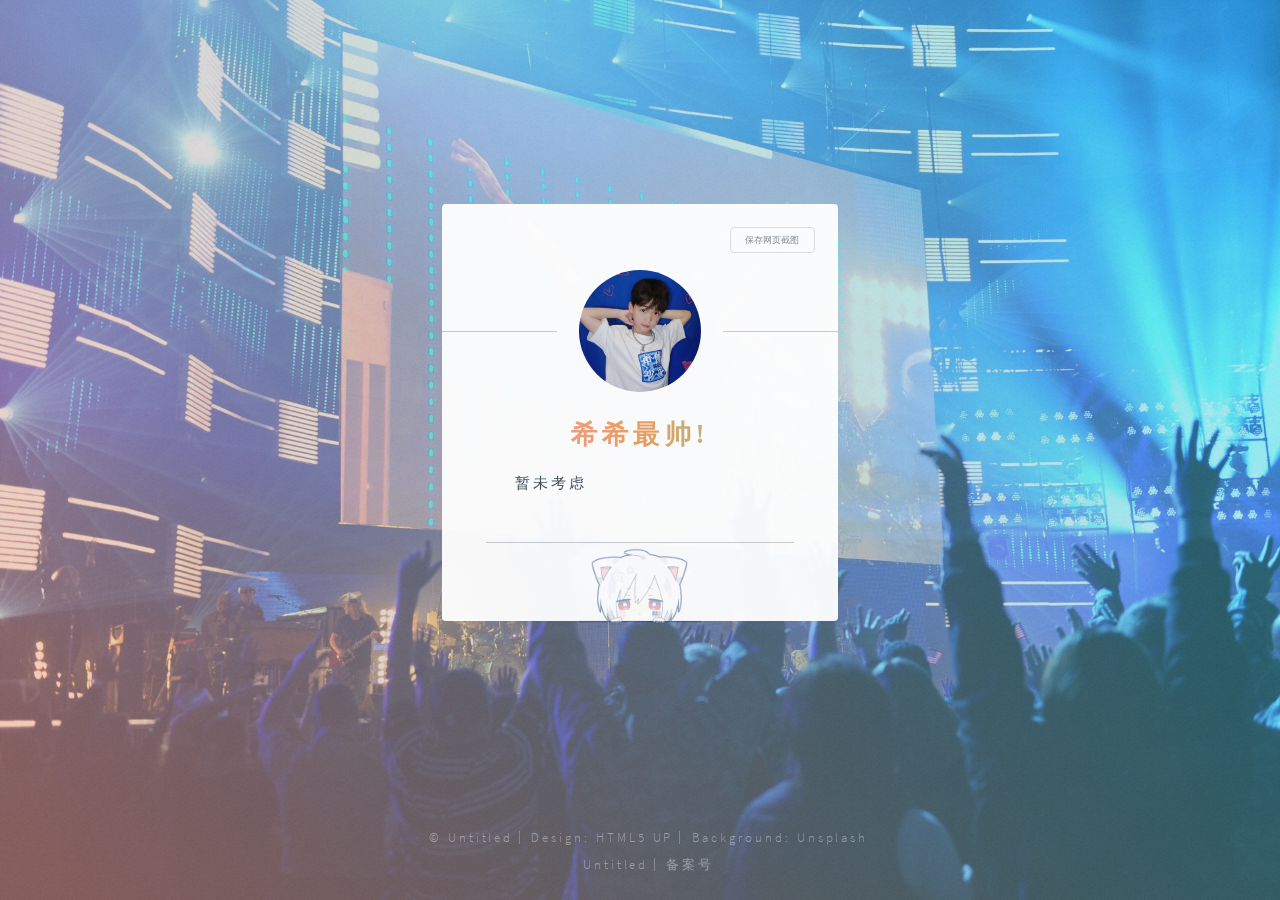
<file: donate.html>
<!DOCTYPE HTML>
<html>
	<head>
		<title>希希最帅!</title>
		<meta charset="utf-8" />
		<meta name="viewport" content="width=device-width, initial-scale=1, user-scalable=no" />
		<link rel="stylesheet" href="assets/css/main.css" />
		<noscript><link rel="stylesheet" href="assets/css/noscript.css" /></noscript>
		<script src="js/vue.min.js" language="JavaScript"></script>
		<script src="js/jquery-3.4.1.min.js"></script>
		<script src="js/html2canvas.min.js"></script>
	</head>
	<body class="is-preload">

		<!-- Loader -->
		<link rel="stylesheet" href="assets/css/loader.css" />
		<div class="loader">
			<div class="container">
			<h1>🍊</h1>
			<p>摇匀</p>
			<p>再喝</p>
			</div>
		</div>
		
		<!-- Wrapper -->
			<div id="wrapper">

				<!-- Main -->
					<section id="main">
						<span style="display: flex; position: fixed; top: 2em; right: 2em; opacity: 0.65; font-size: 0.8em;"><button class="button small" @click="screenShot" id="screenshot">保存网页截图</button></span>
						<span style="display: flex; position: fixed; top: 2em; left: 2em; opacity: 0.65;" v-if="backButton"><button class="button small" onclick="toIndex()">&lt;返回</button></span>
						<header>
							<span class="avatar"><img src="images/t_red.jpg" alt="" style="width: 122px; height: 122px;" /></span>
							<h1>希希最帅!</h1>
							<transition-group name="fade">
								<div v-html="text" v-show="defaults" key="text"></div>
								<div v-for="item in method" v-show="item.show" key="item.name" v-html="item.content"></div>
								<button class="button small" key="button" v-show="buttonShow" @click="hideMethod(true)" style="opacity: 0.55;">返回</button>
							</transition-group>
						</header>
						<hr />
						<footer>
							<ul class="icons">
								<li v-for="item in method"><a @click="showMethod(item.name)" :class="item.icon">{{item.desc}}</a></li>
							</ul>
						</footer>
					</section>

				<!-- Footer -->
				<footer id="footer"></footer>

			</div>

		<!-- Scripts -->
			<script>
				if ('addEventListener' in window) {
					window.addEventListener('load', function() { 
						document.body.className = document.body.className.replace(/\bis-preload\b/, ''); 
					});
					document.body.className += (navigator.userAgent.match(/(MSIE|rv:11\.0)/) ? ' is-ie' : '');
				}
			</script>
		<!-- Vue.js -->
			<script>
				var mainsec = new Vue({
					el:'#main',
					data:{
						defaults: 1,

						/*             Change Things Here            */
						// Show on loaded
						text:"<p>暂未考虑</p>",
						// Payments
						method:[],
						/*           Change ends here              */
						buttonShow:0,
						backButton:0,
						deg:0,
						fromurl:""
					},
					methods: {
						showMethod: function(name){
							this.defaults = 0
							this.hideMethod(false)
							let num = 0;
							for(num = 0; num < this.method.length; num++){
								if(this.method[num].name == name){
									break;
								}
							}
							clearTimeout(this.timer)
							this.timer = setTimeout(()=>{
								this.method[num].show = true
								this.buttonShow = 1
							},500)
							
						},
						hideMethod: function(neededDefault = true){
							for(let i = 0; i < this.method.length; i++){
								this.method[i].show = false
							}
							clearTimeout(this.timer)
							if(neededDefault == true){
								this.buttonShow = false
								this.timer = setTimeout(()=>{
									this.defaults = 1
								},500)
							}
						},
						rotateCard: function(deg,time,axis){
							this.deg += deg
							var ele = document.getElementById('main')
							ele.style.transition = "all " + time + "s 0s"
							ele.style.transform = "rotate" + axis + "(" +this.deg + "deg)"
						},
						screenShot: function(){
							var button = document.getElementById("screenshot");
							button.disabled = true;
							button.innerHTML = "截图中…";
							html2canvas(document.body).then(canvas => {
								var w = window.open();
								w.document.title = "保存截图";
								var i = w.document.createElement("img");
								w.document.body.appendChild(i);
								i.src = canvas.toDataURL('image/jpg');
								w.alert("长按图片或直接保存图片即可");
								button.innerHTML = "保存网页截图";
								button.disabled = false;
							});
						}
					}
				});
			</script>
			<style>
				.fade-enter-active, .fade-leave-active {
					transition: all .5s;
				}
				.fade-enter, .fade-leave-to {
					opacity: 0;
					transform: scale(0%,0%);
				}
				.qr {
					text-align: center;
					width: 80%;
					height: 80%;
				}
			</style>

	</body>
	<script>
		function loaded(){
			var url;
			var browser = navigator.userAgent.toLowerCase();
			if (browser.match(/MicroMessenger/i) == 'micromessenger') {
				//微信浏览器
				setTimeout(function(){mainsec.showMethod("Wechat")},1500);
			} else if(browser.indexOf(' qq') != -1 && browser.indexOf('mqqbrowser') != -1){
				//qq内置浏览器
				setTimeout(function(){mainsec.showMethod("QQ")},1500);
			} else if(/AlipayClient/.test(window.navigator.userAgent)){
				//支付宝浏览器
				setTimeout(function(){mainsec.showMethod("Alipay")},1500);
				url = "#"; // Your alipay link
			}
			if(url){
				setTimeout(function(){
					window.location.href=url
				},2500);
			}
		}
	</script>
	<script src="js/common.js"></script>
</html>
</file>
<file: assets/css/noscript.css>
/*
	Identity by HTML5 UP
	html5up.net | @ajlkn
	Free for personal and commercial use under the CCA 3.0 license (html5up.net/license)
*/

/* Basic */

	body:after {
		display: none;
	}

/* Main */

	#main {
		-moz-transform: none !important;
		-webkit-transform: none !important;
		-ms-transform: none !important;
		transform: none !important;
		opacity: 1 !important;
	}
</file>
<file: assets/css/loader.css>
/*
  See this animation on Codepen.io
  https://codepen.io/Orangii/pen/vYgWXJZ
*/

:root {
  --loader-scale: 0.6;
  --loader-width: 15em;
  --loader-height: 20em;
  --loading-animation-time: 0.8s;
}

.is-preload .loader{
	opacity: 1;
	z-index: 999;
}

.loader {
  width: 100%;
  min-width: var(--loader-width);

  transition: all 0.5s ease-in-out;

  display: flex;
  text-align: center;
  justify-content: center;
  align-items: center;

  position: absolute;
  top: calc(50% - 10em);
  transform: scale(var(--loader-scale), var(--loader-scale));
  
  z-index: -999;
  opacity: 0;
}

.loader h1 {
  font-size: 5em;
  margin: 0;
  animation: loading var(--loading-animation-time) infinite
    calc(var(--loading-animation-time) / 20) ease-in-out;

  transition: all 1s ease-in-out;
}

.loader p {
  font-size: 4em;
  margin: 0;
  color: #fff;

  animation: loading var(--loading-animation-time) infinite ease-in-out;
  transition: all 0.4s ease-out;
  transition-delay: 0.4s;
}

.loader .container {
  width: var(--loader-width);
  line-height: 1.2;
}

.loader .container::after {
  content: "";
  display: block;
  width: var(--loader-width);
  height: var(--loader-height);
  border: 2px solid #fff;
  border-radius: 0 0 15px 15px;
  border-top: 3px dotted #fff;
  position: absolute;
  top: -1em;

  box-shadow: 5px 5px 20px rgba(0, 0, 0, 0.2);

  background: linear-gradient(90deg, rgba(255, 255, 255, 0.15) 0%, transparent 35%),
    linear-gradient(-90deg, rgba(185, 185, 185, 0.18) 0%, transparent 35%),
	linear-gradient(0deg, rgba(255,255,255,0.1) 0%, transparent 50%);
}

.loader .container:hover h1 {
  padding-top: 1em;
}

.loader .container:hover p {
  opacity: 0;
  transition-delay: 0s;
}

.loader .container::after,
.loader .container::before {
  animation: loading var(--loading-animation-time)
    calc(var(--loading-animation-time) / 12) infinite ease-in-out;
}

@keyframes loading {
  0%,
  100% {
    transform: translate(-10px, 0) rotatez(-1.5deg);
  }
  50% {
    transform: translate(10px, 0) rotatez(1.5deg);
  }
}
</file>
<file: assets/css/main.css>
@import url(fontawesome-all.min.css);
@import url(google-font-local.css);

@font-face {
	font-family: 'MoeICP';
	src: url('/assets/moe-icp/fonts/icomoon.eot');
	src: url('/assets/moe-icp/fonts/icomoon.eot') format('embedded-opentype'),
		url('/assets/moe-icp/fonts/icomoon.ttf') format('truetype'),
		url('/assets/moe-icp/fonts/icomoon.woff') format('woff'),
		url('/assets/moe-icp/fonts/icomoon.svg#icomoon') format('svg');
	font-weight: normal;
	font-style: normal;
	font-display: block;
}

i.moe-icp {
	font-family: 'MoeICP' !important;
	speak: never;
  font-style: normal;
  font-weight: normal;
  font-variant: normal;
  text-transform: none;
  line-height: 1;
	-webkit-font-smoothing: antialiased;
  -moz-osx-font-smoothing: grayscale;
}

i.moe-icp::before {
	content: '\e900';
}

/* Below this comment and before origin, its my changes to fix somewhere's appearance */

	/* Hide scroll bar in Firefox */
	html{
		scrollbar-color: transparent transparent;
		scrollbar-width: none;
	}

	/* gradient in title */
	.avatar ~ h1{
		
		font-family: "æ€æºé»‘ä½“ CN";
		font-weight: 700;
		letter-spacing: 0.15em;
		background-image: 
			linear-gradient(90deg, 
			#f0a1a8 0%, 
			#f09c5a 25%, 
			#83cbac 50%,
			#f09c5a 75%,
		    #f0a1a8 100%);
		background-clip: text;
		-webkit-background-clip: text;
		-webkit-text-fill-color: transparent;
		background-size: 200%;
		animation: title-flow 2.5s linear infinite;
	}

	@keyframes title-flow {
		0% {
			background-position: 0%;
		}
		100% {
			background-position: 200%;
		}
	}

	#main p {
		text-align: justify;
	}

	#main p::first-letter {
		margin-left: 2em;
	}

	.mf-widget-powered {
		display: none; /* Sorry */
	}

/*
	Identity by HTML5 UP
	html5up.net | @ajlkn
	Free for personal and commercial use under the CCA 3.0 license (html5up.net/license)
*/

/* Icon (alt) */

	html, body, div, span, applet, object,
	iframe, h1, h2, h3, h4, h5, h6, p, blockquote,
	pre, a, abbr, acronym, address, big, cite,
	code, del, dfn, em, img, ins, kbd, q, s, samp,
	small, strike, strong, sub, sup, tt, var, b,
	u, i, center, dl, dt, dd, ol, ul, li, fieldset,
	form, label, legend, table, caption, tbody,
	tfoot, thead, tr, th, td, article, aside,
	canvas, details, embed, figure, figcaption,
	footer, header, hgroup, menu, nav, output, ruby,
	section, summary, time, mark, audio, video {
		margin: 0;
		padding: 0;
		border: 0;
		font-size: 100%;
		font: inherit;
		vertical-align: baseline;
	}

	article, aside, details, figcaption, figure,
	footer, header, hgroup, menu, nav, section {
		display: block;
	}

	body {
		line-height: 1;
	}

	ol, ul {
		list-style: none;
	}

	blockquote, q {
		quotes: none;
	}

		blockquote:before, blockquote:after, q:before, q:after {
			content: '';
			content: none;
		}

	table {
		border-collapse: collapse;
		border-spacing: 0;
	}

	body {
		-webkit-text-size-adjust: none;
	}

	mark {
		background-color: transparent;
		color: inherit;
	}

	input::-moz-focus-inner {
		border: 0;
		padding: 0;
	}

	input, select, textarea {
		-moz-appearance: none;
		-webkit-appearance: none;
		-ms-appearance: none;
		appearance: none;
	}

/* Basic */

	@media screen and (max-width: 480px) {

		html, body {
			min-width: 320px;
		}

	}

	html {
		box-sizing: border-box;
	}

	*, *:before, *:after {
		box-sizing: inherit;
	}

	body.is-preload *, body.is-preload *:before:not(.loader), body.is-preload *:after:not(.loader) {
		-moz-animation: none !important;
		-webkit-animation: none !important;
		-ms-animation: none !important;
		animation: none !important;
		-moz-transition: none !important;
		-webkit-transition: none !important;
		-ms-transition: none !important;
		transition: none !important;
	}

	html {
		height: 100%;
	}

	body {
		height: 100%;
		background-color: #ffffff;
		background-image: url("images/overlay.png"), -moz-linear-gradient(60deg, rgba(255, 165, 150, 0.5) 5%, rgba(0, 228, 255, 0.35)), url("../../images/bg.jpg");
		background-image: url("images/overlay.png"), -webkit-linear-gradient(60deg, rgba(255, 165, 150, 0.5) 5%, rgba(0, 228, 255, 0.35)), url("../../images/bg.jpg");
		background-image: url("images/overlay.png"), -ms-linear-gradient(60deg, rgba(255, 165, 150, 0.5) 5%, rgba(0, 228, 255, 0.35)), url("../../images/bg.jpg");
		background-image: url("images/overlay.png"), linear-gradient(60deg, rgba(255, 165, 150, 0.5) 5%, rgba(0, 228, 255, 0.35)), url("../../images/bg.jpg");
		background-repeat: repeat,			no-repeat,			no-repeat;
		background-size: 100px 100px, cover,				cover;
		background-position: top left,		center center,		bottom center;
		background-attachment: fixed,			fixed,				fixed;
	}

		body:after {
			content: '';
			display: block;
			position: fixed;
			top: 0;
			left: 0;
			width: 100%;
			height: inherit;
			opacity: 0;
			z-index: 1;
			background-color: #ffffff;
			background-image: url("images/overlay.png"), -moz-linear-gradient(60deg, rgba(255, 165, 150, 0.5) 5%, rgba(0, 228, 255, 0.35));
			background-image: url("images/overlay.png"), -webkit-linear-gradient(60deg, rgba(255, 165, 150, 0.5) 5%, rgba(0, 228, 255, 0.35));
			background-image: url("images/overlay.png"), -ms-linear-gradient(60deg, rgba(255, 165, 150, 0.5) 5%, rgba(0, 228, 255, 0.35));
			background-image: url("images/overlay.png"), linear-gradient(60deg, rgba(255, 165, 150, 0.5) 5%, rgba(0, 228, 255, 0.35));
			background-repeat: repeat,			no-repeat;
			background-size: 100px 100px, cover;
			background-position: top left,		center center;
			-moz-transition: opacity 1.75s ease-out;
			-webkit-transition: opacity 1.75s ease-out;
			-ms-transition: opacity 1.75s ease-out;
			transition: opacity 1.75s ease-out;
		}

		body.is-preload:after {
			opacity: 1;
		}

/* Type */

	body, input, select, textarea {
		color: #414f57;
		font-family: "Source Sans Pro", Helvetica, sans-serif;
		font-size: 14pt;
		font-weight: 300;
		line-height: 2;
		letter-spacing: 0.2em;
		/* text-transform: uppercase; */
	}

		@media screen and (max-width: 1680px) {

			body, input, select, textarea {
				font-size: 11pt;
			}

		}

		@media screen and (max-width: 480px) {

			body, input, select, textarea {
				font-size: 10pt;
				line-height: 1.75;
			}

		}

	a {
		-moz-transition: color 0.2s ease, border-color 0.2s ease;
		-webkit-transition: color 0.2s ease, border-color 0.2s ease;
		-ms-transition: color 0.2s ease, border-color 0.2s ease;
		transition: color 0.2s ease, border-color 0.2s ease;
		color: inherit;
		text-decoration: none;
	}

		a:before {
			-moz-transition: color 0.2s ease, text-shadow 0.2s ease;
			-webkit-transition: color 0.2s ease, text-shadow 0.2s ease;
			-ms-transition: color 0.2s ease, text-shadow 0.2s ease;
			transition: color 0.2s ease, text-shadow 0.2s ease;
		}

		a:hover {
			color: #00E4FF;
		}

	strong, b {
		color: #313f47;
	}

	em, i {
		font-style: italic;
	}

	p {
		margin: 0 0 0.75em 0;
	}

	h1, h2, h3, h4, h5, h6 {
		color: #313f47;
		line-height: 1.5;
		margin: 0 0 0.75em 0;
	}

		h1 a, h2 a, h3 a, h4 a, h5 a, h6 a {
			color: inherit;
			text-decoration: none;
		}

	h1 {
		font-size: 1.85em;
		letter-spacing: 0.22em;
		margin: 0 0 0.525em 0;
	}

	h2 {
		font-size: 1.25em;
	}

	h3 {
		font-size: 1em;
	}

	h4 {
		font-size: 1em;
	}

	h5 {
		font-size: 1em;
	}

	h6 {
		font-size: 1em;
	}

	@media screen and (max-width: 480px) {

		h1 {
			font-size: 1.65em;
		}

	}

	sub {
		font-size: 0.8em;
		position: relative;
		top: 0.5em;
	}

	sup {
		font-size: 0.8em;
		position: relative;
		top: -0.5em;
	}

	hr {
		border: 0;
		border-bottom: solid 1px #c8cccf;
		margin: 3em 0;
	}

/* Form */

	form {
		margin: 0 0 1.5em 0;
	}

		form > :last-child {
			margin-bottom: 0;
		}

		form > .fields {
			display: -moz-flex;
			display: -webkit-flex;
			display: -ms-flex;
			display: flex;
			-moz-flex-wrap: wrap;
			-webkit-flex-wrap: wrap;
			-ms-flex-wrap: wrap;
			flex-wrap: wrap;
			width: calc(100% + 2.25em);
			margin: -1.125em 0 1.5em -1.125em;
		}

			form > .fields > .field {
				-moz-flex-grow: 0;
				-webkit-flex-grow: 0;
				-ms-flex-grow: 0;
				flex-grow: 0;
				-moz-flex-shrink: 0;
				-webkit-flex-shrink: 0;
				-ms-flex-shrink: 0;
				flex-shrink: 0;
				padding: 1.125em 0 0 1.125em;
				width: calc(100% - 1.125em);
			}

				form > .fields > .field.half {
					width: calc(50% - 0.5625em);
				}

				form > .fields > .field.third {
					width: calc(100%/3 - 0.375em);
				}

				form > .fields > .field.quarter {
					width: calc(25% - 0.28125em);
				}

		@media screen and (max-width: 480px) {

			form > .fields {
				width: calc(100% + 2.25em);
				margin: -1.125em 0 1.5em -1.125em;
			}

				form > .fields > .field {
					padding: 1.125em 0 0 1.125em;
					width: calc(100% - 1.125em);
				}

					form > .fields > .field.half {
						width: calc(100% - 1.125em);
					}

					form > .fields > .field.third {
						width: calc(100% - 1.125em);
					}

					form > .fields > .field.quarter {
						width: calc(100% - 1.125em);
					}

		}

	label {
		color: #313f47;
		display: block;
		font-size: 0.9em;
		margin: 0 0 0.75em 0;
	}

	input[type="text"],
	input[type="password"],
	input[type="email"],
	input[type="tel"],
	select,
	textarea {
		-moz-appearance: none;
		-webkit-appearance: none;
		-ms-appearance: none;
		appearance: none;
		border-radius: 4px;
		border: solid 1px #c8cccf;
		color: inherit;
		display: block;
		outline: 0;
		padding: 0 1em;
		text-decoration: none;
		width: 100%;
	}

		input[type="text"]:invalid,
		input[type="password"]:invalid,
		input[type="email"]:invalid,
		input[type="tel"]:invalid,
		select:invalid,
		textarea:invalid {
			box-shadow: none;
		}

		input[type="text"]:focus,
		input[type="password"]:focus,
		input[type="email"]:focus,
		input[type="tel"]:focus,
		select:focus,
		textarea:focus {
			border-color: #ff7496;
		}

	select {
		background-image: url("data:image/svg+xml;charset=utf8,%3Csvg xmlns='http://www.w3.org/2000/svg' width='40' height='40' preserveAspectRatio='none' viewBox='0 0 40 40'%3E%3Cpath d='M9.4,12.3l10.4,10.4l10.4-10.4c0.2-0.2,0.5-0.4,0.9-0.4c0.3,0,0.6,0.1,0.9,0.4l3.3,3.3c0.2,0.2,0.4,0.5,0.4,0.9 c0,0.4-0.1,0.6-0.4,0.9L20.7,31.9c-0.2,0.2-0.5,0.4-0.9,0.4c-0.3,0-0.6-0.1-0.9-0.4L4.3,17.3c-0.2-0.2-0.4-0.5-0.4-0.9 c0-0.4,0.1-0.6,0.4-0.9l3.3-3.3c0.2-0.2,0.5-0.4,0.9-0.4S9.1,12.1,9.4,12.3z' fill='%23c8cccf' /%3E%3C/svg%3E");
		background-size: 1.25rem;
		background-repeat: no-repeat;
		background-position: calc(100% - 1rem) center;
		height: 2.75em;
		padding-right: 2.75em;
		text-overflow: ellipsis;
	}

		select option {
			color: #313f47;
			background: #ffffff;
		}

		select:focus::-ms-value {
			background-color: transparent;
		}

		select::-ms-expand {
			display: none;
		}

	input[type="text"],
	input[type="password"],
	input[type="email"],
	select {
		height: 2.75em;
	}

	textarea {
		padding: 0.75em 1em;
	}

	input[type="checkbox"],
	input[type="radio"] {
		-moz-appearance: none;
		-webkit-appearance: none;
		-ms-appearance: none;
		appearance: none;
		display: block;
		float: left;
		margin-right: -2em;
		opacity: 0;
		width: 1em;
		z-index: -1;
	}

		input[type="checkbox"] + label,
		input[type="radio"] + label {
			text-decoration: none;
			color: #414f57;
			cursor: pointer;
			display: inline-block;
			font-size: 1em;
			font-weight: 300;
			padding-left: 2.4em;
			padding-right: 0.75em;
			position: relative;
		}

			input[type="checkbox"] + label:before,
			input[type="radio"] + label:before {
				-moz-osx-font-smoothing: grayscale;
				-webkit-font-smoothing: antialiased;
				display: inline-block;
				font-style: normal;
				font-variant: normal;
				text-rendering: auto;
				line-height: 1;
				text-transform: none !important;
				font-family: 'Font Awesome 5 Free';
				font-weight: 900;
			}

			input[type="checkbox"] + label:before,
			input[type="radio"] + label:before {
				border-radius: 4px;
				border: solid 1px #c8cccf;
				content: '';
				display: inline-block;
				font-size: 0.8em;
				height: 2.0625em;
				left: 0;
				line-height: 2.0625em;
				position: absolute;
				text-align: center;
				top: 0.15em;
				width: 2.0625em;
			}

		input[type="checkbox"]:checked + label:before,
		input[type="radio"]:checked + label:before {
			color: #ff7496;
			content: '\f00c';
		}

		input[type="checkbox"]:focus + label:before,
		input[type="radio"]:focus + label:before {
			border-color: #ff7496;
		}

	input[type="checkbox"] + label:before {
		border-radius: 4px;
	}

	input[type="radio"] + label:before {
		border-radius: 100%;
	}

	::-webkit-input-placeholder {
		color: #616f77 !important;
		opacity: 1.0;
	}

	:-moz-placeholder {
		color: #616f77 !important;
		opacity: 1.0;
	}

	::-moz-placeholder {
		color: #616f77 !important;
		opacity: 1.0;
	}

	:-ms-input-placeholder {
		color: #616f77 !important;
		opacity: 1.0;
	}

/* Icon */

	.icon {
		text-decoration: none;
		position: relative;
		border-bottom: none;
	}

		.icon:before {
			-moz-osx-font-smoothing: grayscale;
			-webkit-font-smoothing: antialiased;
			display: inline-block;
			font-style: normal;
			font-variant: normal;
			text-rendering: auto;
			line-height: 1;
			text-transform: none !important;
			font-family: 'Font Awesome 5 Free';
			font-weight: 400;
		}

		.icon > .label {
			display: none;
		}

		.icon:before {
			line-height: inherit;
		}

		.icon.solid:before {
			font-weight: 900;
		}

		.icon.brands:before {
			font-family: 'Font Awesome 5 Brands';
		}

/* List */

	ol {
		list-style: decimal;
		margin: 0 0 1.5em 0;
		padding-left: 1.25em;
	}

		ol li {
			padding-left: 0.25em;
		}

	ul {
		list-style: disc;
		margin: 0 0 1.5em 0;
		padding-left: 1em;
	}

		ul li {
			padding-left: 0.5em;
		}

		ul.alt {
			list-style: none;
			padding-left: 0;
		}

			ul.alt li {
				border-top: solid 1px #c8cccf;
				padding: 0.5em 0;
			}

				ul.alt li:first-child {
					border-top: 0;
					padding-top: 0;
				}

	dl {
		margin: 0 0 1.5em 0;
	}

		dl dt {
			display: block;
			margin: 0 0 0.75em 0;
		}

		dl dd {
			margin-left: 1.5em;
		}

/* Actions */

	ul.actions {
		display: -moz-flex;
		display: -webkit-flex;
		display: -ms-flex;
		display: flex;
		cursor: default;
		list-style: none;
		margin-left: -0.75em;
		padding-left: 0;
	}

		ul.actions li {
			padding: 0 0 0 0.75em;
			vertical-align: middle;
		}

		ul.actions.special {
			-moz-justify-content: center;
			-webkit-justify-content: center;
			-ms-justify-content: center;
			justify-content: center;
			width: 100%;
			margin-left: 0;
		}

			ul.actions.special li:first-child {
				padding-left: 0;
			}

		ul.actions.stacked {
			-moz-flex-direction: column;
			-webkit-flex-direction: column;
			-ms-flex-direction: column;
			flex-direction: column;
			margin-left: 0;
		}

			ul.actions.stacked li {
				padding: 0.975em 0 0 0;
			}

				ul.actions.stacked li:first-child {
					padding-top: 0;
				}

		ul.actions.fit {
			width: calc(100% + 0.75em);
		}

			ul.actions.fit li {
				-moz-flex-grow: 1;
				-webkit-flex-grow: 1;
				-ms-flex-grow: 1;
				flex-grow: 1;
				-moz-flex-shrink: 1;
				-webkit-flex-shrink: 1;
				-ms-flex-shrink: 1;
				flex-shrink: 1;
				width: 100%;
			}

				ul.actions.fit li > * {
					width: 100%;
				}

			ul.actions.fit.stacked {
				width: 100%;
			}

		@media screen and (max-width: 480px) {

			ul.actions:not(.fixed) {
				-moz-flex-direction: column;
				-webkit-flex-direction: column;
				-ms-flex-direction: column;
				flex-direction: column;
				margin-left: 0;
				width: 100% !important;
			}

				ul.actions:not(.fixed) li {
					-moz-flex-grow: 1;
					-webkit-flex-grow: 1;
					-ms-flex-grow: 1;
					flex-grow: 1;
					-moz-flex-shrink: 1;
					-webkit-flex-shrink: 1;
					-ms-flex-shrink: 1;
					flex-shrink: 1;
					padding: 0.75em 0 0 0;
					text-align: center;
					width: 100%;
				}

					ul.actions:not(.fixed) li > * {
						width: 100%;
					}

					ul.actions:not(.fixed) li:first-child {
						padding-top: 0;
					}

					ul.actions:not(.fixed) li input[type="submit"],
					ul.actions:not(.fixed) li input[type="reset"],
					ul.actions:not(.fixed) li input[type="button"],
					ul.actions:not(.fixed) li button,
					ul.actions:not(.fixed) li .button {
						width: 100%;
					}

						ul.actions:not(.fixed) li input[type="submit"].icon:before,
						ul.actions:not(.fixed) li input[type="reset"].icon:before,
						ul.actions:not(.fixed) li input[type="button"].icon:before,
						ul.actions:not(.fixed) li button.icon:before,
						ul.actions:not(.fixed) li .button.icon:before {
							margin-left: -0.5rem;
						}

		}

/* Icons */

	ul.icons {
		cursor: default;
		list-style: none;
		padding-left: 0;
		margin-top: -0.675em;
	}

		ul.icons li {
			display: inline-block;
			padding: 0.675em 0.5em;
		}

			ul.icons li a {
				text-decoration: none;
				position: relative;
				display: block;
				width: 3.75em;
				height: 3.75em;
				border-radius: 100%;
				border: solid 1px #c8cccf;
				line-height: 3.75em;
				overflow: hidden;
				text-align: center;
				text-indent: 3.75em;
				white-space: nowrap;
			}

				ul.icons li a:before {
					-moz-osx-font-smoothing: grayscale;
					-webkit-font-smoothing: antialiased;
					display: inline-block;
					font-style: normal;
					font-variant: normal;
					text-rendering: auto;
					line-height: 1;
					text-transform: none !important;
					font-family: 'Font Awesome 5 Free';
					font-weight: 400;
				}

				ul.icons li a:before {
					color: #ffffff;
					text-shadow: 1.25px 0px 0px #c8cccf, -1.25px 0px 0px #c8cccf, 0px 1.25px 0px #c8cccf, 0px -1.25px 0px #c8cccf;
				}

				ul.icons li a:hover:before {
					text-shadow: 1.25px 0px 0px #55ffff, -1.25px 0px 0px #4eeaea, 0px 1.25px 0px #4adede, 0px -1.25px 0px #55ffff;
				}

				ul.icons li a:before {
					position: absolute;
					top: 0;
					left: 0;
					width: inherit;
					height: inherit;
					font-size: 1.85rem;
					line-height: inherit;
					text-align: center;
					text-indent: 0;
				}

				ul.icons li a:hover {
					border-color: #55ffff;
				}

		@media screen and (max-width: 480px) {

			ul.icons li a:before {
				font-size: 1.5rem;
			}

		}

/* Button */

	input[type="submit"],
	input[type="reset"],
	input[type="button"],
	button,
	.button {
		-moz-appearance: none;
		-webkit-appearance: none;
		-ms-appearance: none;
		appearance: none;
		-moz-transition: background-color 0.2s ease-in-out, border-color 0.2s ease-in-out, color 0.2s ease-in-out;
		-webkit-transition: background-color 0.2s ease-in-out, border-color 0.2s ease-in-out, color 0.2s ease-in-out;
		-ms-transition: background-color 0.2s ease-in-out, border-color 0.2s ease-in-out, color 0.2s ease-in-out;
		transition: background-color 0.2s ease-in-out, border-color 0.2s ease-in-out, color 0.2s ease-in-out;
		display: inline-block;
		height: 2.75em;
		line-height: 2.75em;
		padding: 0 1.5em;
		background-color: transparent;
		border-radius: 4px;
		border: solid 1px #c8cccf;
		color: #414f57 !important;
		cursor: pointer;
		text-align: center;
		text-decoration: none;
		white-space: nowrap;
	}

		input[type="submit"]:hover,
		input[type="reset"]:hover,
		input[type="button"]:hover,
		button:hover,
		.button:hover {
			border-color: #ff7496;
			color: #ff7496 !important;
		}

		input[type="submit"].icon,
		input[type="reset"].icon,
		input[type="button"].icon,
		button.icon,
		.button.icon {
			padding-left: 1.35em;
		}

			input[type="submit"].icon:before,
			input[type="reset"].icon:before,
			input[type="button"].icon:before,
			button.icon:before,
			.button.icon:before {
				margin-right: 0.5em;
			}

		input[type="submit"].fit,
		input[type="reset"].fit,
		input[type="button"].fit,
		button.fit,
		.button.fit {
			width: 100%;
		}

		input[type="submit"].small,
		input[type="reset"].small,
		input[type="button"].small,
		button.small,
		.button.small {
			font-size: 0.8em;
		}

		input[type="submit"].large,
		input[type="reset"].large,
		input[type="button"].large,
		button.large,
		.button.large {
			font-size: 1.35em;
		}

		input[type="submit"].disabled, input[type="submit"]:disabled,
		input[type="reset"].disabled,
		input[type="reset"]:disabled,
		input[type="button"].disabled,
		input[type="button"]:disabled,
		button.disabled,
		button:disabled,
		.button.disabled,
		.button:disabled {
			pointer-events: none;
			opacity: 0.5;
		}

/* Main */

	#main {
		-moz-transform-origin: 50% 50%;
		-webkit-transform-origin: 50% 50%;
		-ms-transform-origin: 50% 50%;
		transform-origin: 50% 50%;
		-moz-transform: rotateX(0deg);
		-webkit-transform: rotateX(0deg);
		-ms-transform: rotateX(0deg);
		transform: rotateX(0deg);
		-moz-transition: opacity 1s ease, -moz-transform 1s ease;
		-webkit-transition: opacity 1s ease, -webkit-transform 1s ease;
		-ms-transition: opacity 1s ease, -ms-transform 1s ease;
		transition: opacity 1s ease, transform 1s ease;
		padding: 4.5em 3em 3em 3em ;
		background: #ffffff;
		border-radius: 4px;
		cursor: default;
		max-width: 100%;
		opacity: 0.95;
		position: relative;
		text-align: center;
		width: 27em;
	}

		#main .avatar {
			position: relative;
			display: block;
			margin-bottom: 1.5em;
		}

			#main .avatar img {
				display: block;
				margin: 0 auto;
				border-radius: 100%;
				box-shadow: 0 0 0 1.5em #ffffff;
			}

			#main .avatar:before {
				content: '';
				display: block;
				position: absolute;
				top: 50%;
				left: -3em;
				width: calc(100% + 6em);
				height: 1px;
				z-index: -1;
				background: #c8cccf;
			}

		@media screen and (max-width: 480px) {

			#main {
				padding: 4em 2em 2.5em 2em ;
				width: 100%;
			}

				#main .avatar:before {
					left: -2em;
					width: calc(100% + 4em);
				}

		}

		body.is-preload #main {
			-moz-transform: rotateX(15deg);
			-webkit-transform: rotateX(15deg);
			-ms-transform: rotateX(15deg);
			transform: rotateX(15deg);
			opacity: 0;
		}

	#main::before{
		content: "";
		display: grid;
		position: absolute;
		bottom: 0;
		left: 0;
		background: url(/images/5.png) no-repeat center;
		width: 100%;
		height: 300px;
		opacity: 0.45;
		transform: translate(0,105px) scale(0.4,0.4);
		z-index: -1;
	}

/* Footer */

	#footer {
		-moz-align-self: -moz-flex-end;
		-webkit-align-self: -webkit-flex-end;
		-ms-align-self: -ms-flex-end;
		align-self: flex-end;
		width: 100%;
		padding: 1.5em 0 0 0;
		color: rgba(255, 255, 255, 0.75);
		cursor: default;
		text-align: center;
	}

		#footer .copyright {
			margin: 0;
			padding: 0;
			font-size: 0.9em;
			list-style: none;
		}

			#footer .copyright li {
				display: inline-block;
				margin: 0 0 0 0.45em;
				padding: 0 0 0 0.85em;
				border-left: solid 1px rgba(255, 255, 255, 0.5);
				line-height: 1;
			}

				#footer .copyright li:first-child {
					border-left: 0;
				}

/* Wrapper */

	#wrapper {
		display: -moz-flex;
		display: -webkit-flex;
		display: -ms-flex;
		display: flex;
		-moz-align-items: center;
		-webkit-align-items: center;
		-ms-align-items: center;
		align-items: center;
		-moz-justify-content: space-between;
		-webkit-justify-content: space-between;
		-ms-justify-content: space-between;
		justify-content: space-between;
		-moz-flex-direction: column;
		-webkit-flex-direction: column;
		-ms-flex-direction: column;
		flex-direction: column;
		-moz-perspective: 1000px;
		-webkit-perspective: 1000px;
		-ms-perspective: 1000px;
		perspective: 1000px;
		position: relative;
		min-height: 100%;
		padding: 1.5em;
		z-index: 2;
	}

		#wrapper > * {
			z-index: 1;
		}

		#wrapper:before {
			content: '';
			display: block;
		}

		@media screen and (max-width: 360px) {

			#wrapper {
				padding: 0.75em;
			}

		}

		body.is-ie #wrapper {
			height: 100%;
		}
		
		body::-webkit-scrollbar {
			width: 0px;
		}
</file>
